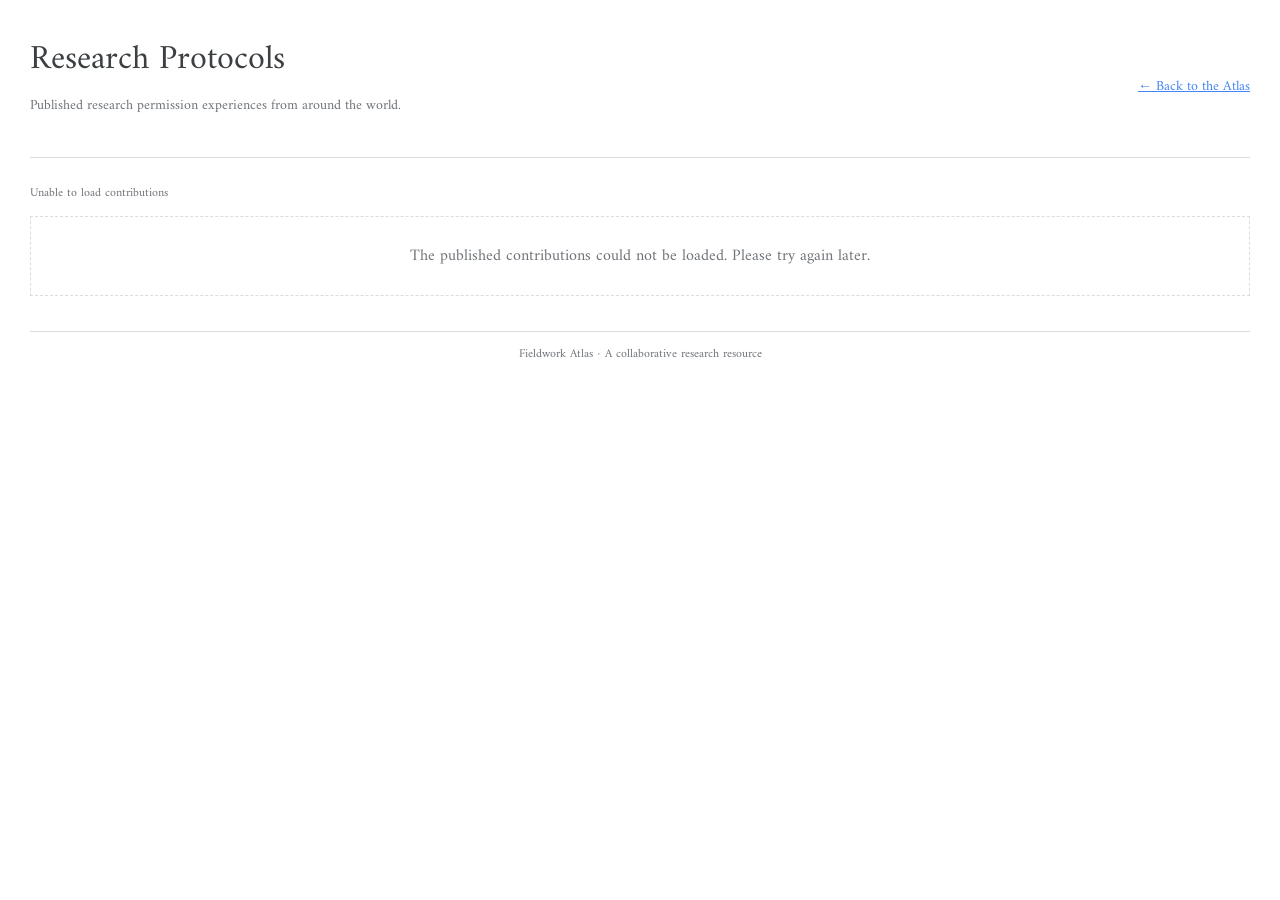
<file: protocols.html>
<!DOCTYPE html>
<html lang="en">
<head>
<meta charset="UTF-8">
<meta name="viewport" content="width=device-width, initial-scale=1.0">
<title>Research Protocols | Fieldwork Atlas</title>
<meta name="description" content="Explore published research permission experiences from around the world.">
<link rel="preconnect" href="https://fonts.googleapis.com">
<link rel="preconnect" href="https://fonts.gstatic.com" crossorigin>
<link href="https://fonts.googleapis.com/css2?family=Amiri:wght@400;700&display=swap" rel="stylesheet">

<style>
:root{
  --ink:#3c4043;
  --blue:#4285f4;
  --muted:#70757a;
  --line:#dadce0;
  --soft:#f8fafd;
}

*{box-sizing:border-box}
body{
  margin:0;
  padding:30px;
  color:var(--ink);
  background:white;
  font-family:'Amiri',serif;
}

.page{
  max-width:1250px;
  margin:auto;
}

.topline{
  display:flex;
  justify-content:space-between;
  align-items:center;
  gap:20px;
  border-bottom:1px solid var(--line);
  padding-bottom:15px;
  margin-bottom:25px;
}

.back-link{
  color:var(--blue);
  font-size:14px;
}

h1{
  font-size:34px;
  font-weight:normal;
  margin:0 0 5px;
}

.intro{
  color:var(--muted);
  font-size:14px;
  line-height:1.6;
  margin-bottom:25px;
}

.results-line{
  color:var(--muted);
  font-size:12px;
  margin-bottom:12px;
}

.protocol-grid{
  display:grid;
  grid-template-columns:repeat(3,minmax(0,1fr));
  gap:12px;
}

.protocol-card{
  display:flex;
  flex-direction:column;
  justify-content:space-between;
  min-width:0;
  min-height:140px;
  padding:15px;
  border:1px solid var(--line);
  background:white;
  color:var(--ink);
  text-align:left;
  cursor:pointer;
  transition:.2s;
}

.protocol-card:hover{
  border-color:var(--blue);
  background:#f8faff;
  transform:translateY(-2px);
}

.protocol-country{
  color:var(--blue);
  font-size:12px;
  margin-bottom:8px;
}

.protocol-card h2{
  font-size:20px;
  font-weight:normal;
  line-height:1.3;
  margin:0 0 12px;
  overflow-wrap:anywhere;
}

.protocol-meta{
  color:var(--muted);
  font-size:12px;
  line-height:1.4;
  margin-top:auto;
}

.empty-state{
  padding:25px;
  border:1px dashed var(--line);
  color:var(--muted);
  text-align:center;
  grid-column:1/-1;
}

.modal{
  display:none;
  position:fixed;
  inset:0;
  z-index:5;
  padding:20px;
  background:rgba(32,33,36,.55);
  align-items:center;
  justify-content:center;
  overflow-y:auto;
}

.modal.visible{display:flex}

.modal-content{
  position:relative;
  width:100%;
  max-width:720px;
  max-height:90vh;
  overflow-y:auto;
  background:white;
  padding:35px;
}

.modal-close{
  position:absolute;
  right:15px;
  top:10px;
  border:0;
  background:none;
  font-size:28px;
  cursor:pointer;
}

.modal-country{
  color:var(--blue);
  font-size:13px;
}

.modal-content h2{
  font-size:30px;
  font-weight:normal;
  margin:10px 0;
}

.modal-meta{
  color:var(--muted);
  font-size:12px;
  margin-bottom:20px;
}

.modal-section{
  border-top:1px solid var(--line);
  padding-top:14px;
  margin-top:18px;
}

.modal-section h3{
  font-size:21px;
  font-weight:normal;
  margin:0 0 10px;
}

.modal-section p{
  font-size:14px;
  line-height:1.7;
  color:#5f6368;
  white-space:pre-line;
  text-align:justify;
}

footer{
  border-top:1px solid var(--line);
  margin-top:35px;
  padding-top:12px;
  text-align:center;
  color:var(--muted);
  font-size:12px;
}

@media(max-width:850px){
  .protocol-grid{grid-template-columns:repeat(2,minmax(0,1fr))}
}

@media(max-width:550px){
  body{padding:18px}
  .topline{align-items:flex-start}
  h1{font-size:27px}
  .protocol-grid{grid-template-columns:1fr}
  .protocol-card{min-height:110px}
  .modal-content{padding:28px 20px}
}
</style>
</head>

<body>
<main class="page">

  <div class="topline">
    <div>
      <h1>Research Protocols</h1>
      <div class="intro">Published research permission experiences from around the world.</div>
    </div>
    <a class="back-link" href="index.html">← Back to the Atlas</a>
  </div>

  <div class="results-line" id="resultsCount">Loading published contributions…</div>

  <div class="protocol-grid" id="protocolGrid">
    <div class="empty-state">Loading research experiences…</div>
  </div>

  <footer>Fieldwork Atlas · A collaborative research resource</footer>
</main>

<div class="modal" id="experienceModal" onclick="closeModalOutside(event)" role="dialog" aria-modal="true" aria-labelledby="modalTitle">
  <div class="modal-content">
    <button class="modal-close" onclick="closeExperience()" aria-label="Close contribution">×</button>
    <div class="modal-country" id="modalCountry"></div>
    <h2 id="modalTitle"></h2>
    <div class="modal-meta" id="modalMeta"></div>
    <div id="modalBody"></div>
  </div>
</div>

<script>
const ATLAS_API_URL =
"https://script.google.com/macros/s/AKfycbzA6dHoFuk9T_5RWgQ-BnmCOFZ5H2LSgwHWXTVb8PGWz0xx9Mg2QbupJ3_2FeXFfqB7zQ/exec";

let entries=[];

function valueOf(entry,key){
  const value=entry && entry[key];
  return value===null || value===undefined ? "" : String(value).trim();
}

function makeElement(tag,className,text){
  const element=document.createElement(tag);
  if(className) element.className=className;
  if(text!==undefined && text!==null) element.textContent=text;
  return element;
}

function getTitle(entry){
  return valueOf(entry,"title") || ("Research in "+valueOf(entry,"country"));
}

function getCategory(entry){
  return valueOf(entry,"researchCategory") || "Research area not specified";
}

function getSortedEntries(list){
  return [...list].sort((a,b)=>{
    const da=Date.parse(valueOf(a,"submittedAt"))||0;
    const db=Date.parse(valueOf(b,"submittedAt"))||0;
    if(da && db) return db-da;
    if(da) return -1;
    if(db) return 1;
    return (Number(valueOf(b,"applicationYear"))||0) -
           (Number(valueOf(a,"applicationYear"))||0);
  });
}

function createCard(entry){
  const card=makeElement("button","protocol-card");
  card.type="button";

  card.appendChild(makeElement("div","protocol-country",valueOf(entry,"country")));
  card.appendChild(makeElement("h2","",getTitle(entry)));

  const meta=[
    valueOf(entry,"applicationYear") || "Year not specified",
    getCategory(entry),
    valueOf(entry,"researchStatus")
  ].filter(Boolean).join(" · ");

  card.appendChild(makeElement("div","protocol-meta",meta));
  card.addEventListener("click",()=>openExperience(entry));

  return card;
}

function renderEntries(){
  const grid=document.getElementById("protocolGrid");
  grid.replaceChildren();

  const sorted=getSortedEntries(entries);

  document.getElementById("resultsCount").textContent=
    sorted.length+(sorted.length===1
      ?" published contribution"
      :" published contributions");

  if(!sorted.length){
    grid.appendChild(makeElement("div","empty-state",
      "No published research contributions are available yet."));
    return;
  }

  sorted.forEach(entry=>grid.appendChild(createCard(entry)));
}

function openExperience(entry){
  document.getElementById("modalCountry").textContent=valueOf(entry,"country");
  document.getElementById("modalTitle").textContent=getTitle(entry);

  document.getElementById("modalMeta").textContent=[
    valueOf(entry,"applicationYear") || "Year not specified",
    getCategory(entry),
    valueOf(entry,"researchStatus")
  ].filter(Boolean).join(" · ");

  const body=document.getElementById("modalBody");
  body.replaceChildren();

  const sections=[
    ["Research background",[
      ["Research category","researchCategory"],
      ["Specific discipline","discipline"],
      ["Type of research","researchType"],
      ["Research status","researchStatus"],
      ["Researcher classification","researcherClassification"],
      ["Local institutional affiliation","localAffiliation"]
    ]],
    ["Permission process",[
      ["Authorities involved","authorities"],
      ["Institutions named","authorityNames"],
      ["Local partner or sponsor","localPartner"]
    ]],
    ["Time and costs",[
      ["Time taken","duration"],
      ["Stages of the process","stageTimings"],
      ["Fees or costs","costs"],
      ["Cost details","costDetails"]
    ]],
    ["Outcome and experience",[
      ["Application outcome","outcome"],
      ["Biggest challenge or delay","challenges"]
    ]],
    ["Advice for future researchers",[
      ["What I wish I had known","wishKnown"],
      ["Advice","advice"],
      ["Useful resources","resources"]
    ]]
  ];

  sections.forEach(([heading,fields])=>{
    const populated=fields.filter(([,key])=>valueOf(entry,key));
    if(!populated.length) return;

    const section=makeElement("section","modal-section");
    section.appendChild(makeElement("h3","",heading));

    populated.forEach(([label,key])=>{
      const p=makeElement("p");
      const strong=makeElement("strong","",label+": ");
      p.append(strong,document.createTextNode(valueOf(entry,key)));
      section.appendChild(p);
    });

    body.appendChild(section);
  });

  document.getElementById("experienceModal").classList.add("visible");
}

function closeExperience(){
  document.getElementById("experienceModal").classList.remove("visible");
}

function closeModalOutside(event){
  if(event.target.id==="experienceModal") closeExperience();
}

document.addEventListener("keydown",event=>{
  if(event.key==="Escape") closeExperience();
});

function loadJsonp(){
  return new Promise((resolve,reject)=>{
    const callbackName="atlasJsonp_"+Date.now();
    const script=document.createElement("script");

    const timeout=setTimeout(()=>{
      cleanup();
      reject(new Error("Feed request timed out"));
    },12000);

    function cleanup(){
      clearTimeout(timeout);
      script.remove();
      try{delete window[callbackName]}catch(e){window[callbackName]=undefined}
    }

    window[callbackName]=data=>{
      cleanup();
      if(Array.isArray(data)) resolve(data);
      else if(data && Array.isArray(data.entries)) resolve(data.entries);
      else resolve([]);
    };

    script.onerror=()=>{
      cleanup();
      reject(new Error("Could not load feed"));
    };

    script.src=ATLAS_API_URL+
      (ATLAS_API_URL.includes("?")?"&":"?")+
      "callback="+encodeURIComponent(callbackName);

    document.head.appendChild(script);
  });
}

fetch(ATLAS_API_URL,{method:"GET",redirect:"follow",cache:"no-store"})
.then(response=>{
  if(!response.ok) throw new Error("Feed returned an HTTP error");
  return response.json();
})
.then(data=>{
  if(Array.isArray(data)) return data;
  if(data && Array.isArray(data.entries)) return data.entries;
  return [];
})
.catch(error=>{
  console.warn("Trying JSONP feed fallback.",error);
  return loadJsonp();
})
.then(data=>{
  entries=Array.isArray(data)?data:[];
  renderEntries();
})
.catch(error=>{
  console.error("Could not load research protocols:",error);
  document.getElementById("resultsCount").textContent="Unable to load contributions";
  document.getElementById("protocolGrid").replaceChildren(
    makeElement("div","empty-state",
      "The published contributions could not be loaded. Please try again later.")
  );
});
</script>
</body>
</html>
</file>
